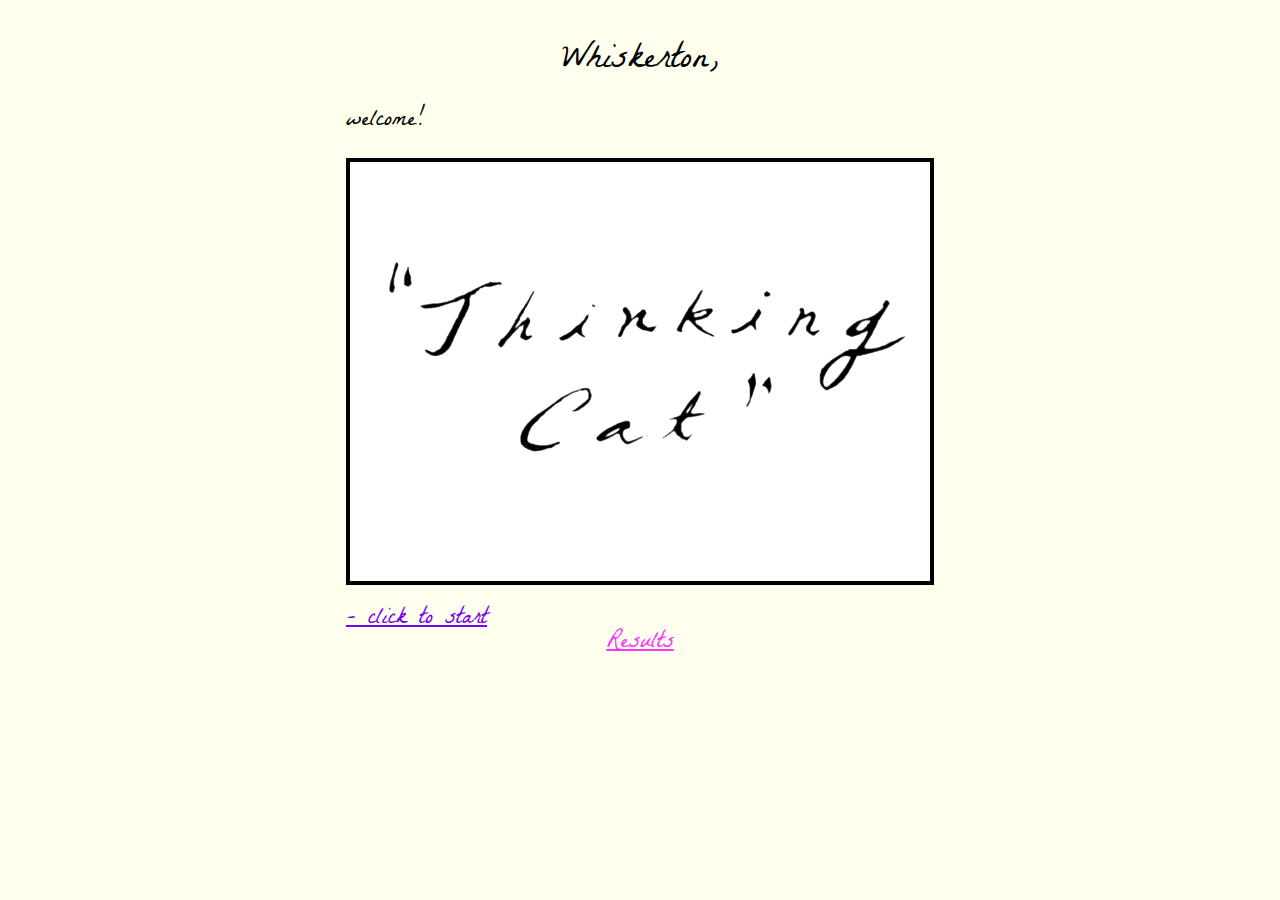
<file: index.html>
<!doctype html>
<html>
  <head>
    <link href="./public/CSS/stylenogrid.css" rel="stylesheet" type="text/css">
    <link href="https://fonts.googleapis.com/css?family=Cedarville+Cursive|Dawning+of+a+New+Day|La+Belle+Aurore" rel="stylesheet">
    <title>Thinking Cat</title>
  </head>
  <body>

  <!-- front-end only -->

          <div class="main-container">
              <header><h4>Whiskerton,</h4></header>
              <div id="display-unit">
                <div class="message"></div>
                <div class="room-image">
                  <img src="public/images/x-size.png" usemap= "#map" style="opacity: 0;" />
                  <map name="map" id="map">

                  </map>
                                        <!-- onMouseOver="showChoice('0')"
                      onMouseOut="showChoice('')"/> -->

                </div> <!-- room-image -->
                <div class="status"></div>
                <div class="options"></div>

              </div> <!-- display-unit -->

              <div id="last-link">
                <form>
                <input id="cat-data" name="catdata" value="" />
                <!-- in script.js, always update value of catdata every turn -->
                  <button><a href="results.html">Results</a></button>
                </form>
                <!-- <a href="logout.html">logout</a> -->
              </div> <!-- last-link -->

          </div> <!-- main container -->

    <script src="./public/JS/jquery.js"></script>
    <script src="./public/JS/script.js"></script>
  </body>
</html>
</file>
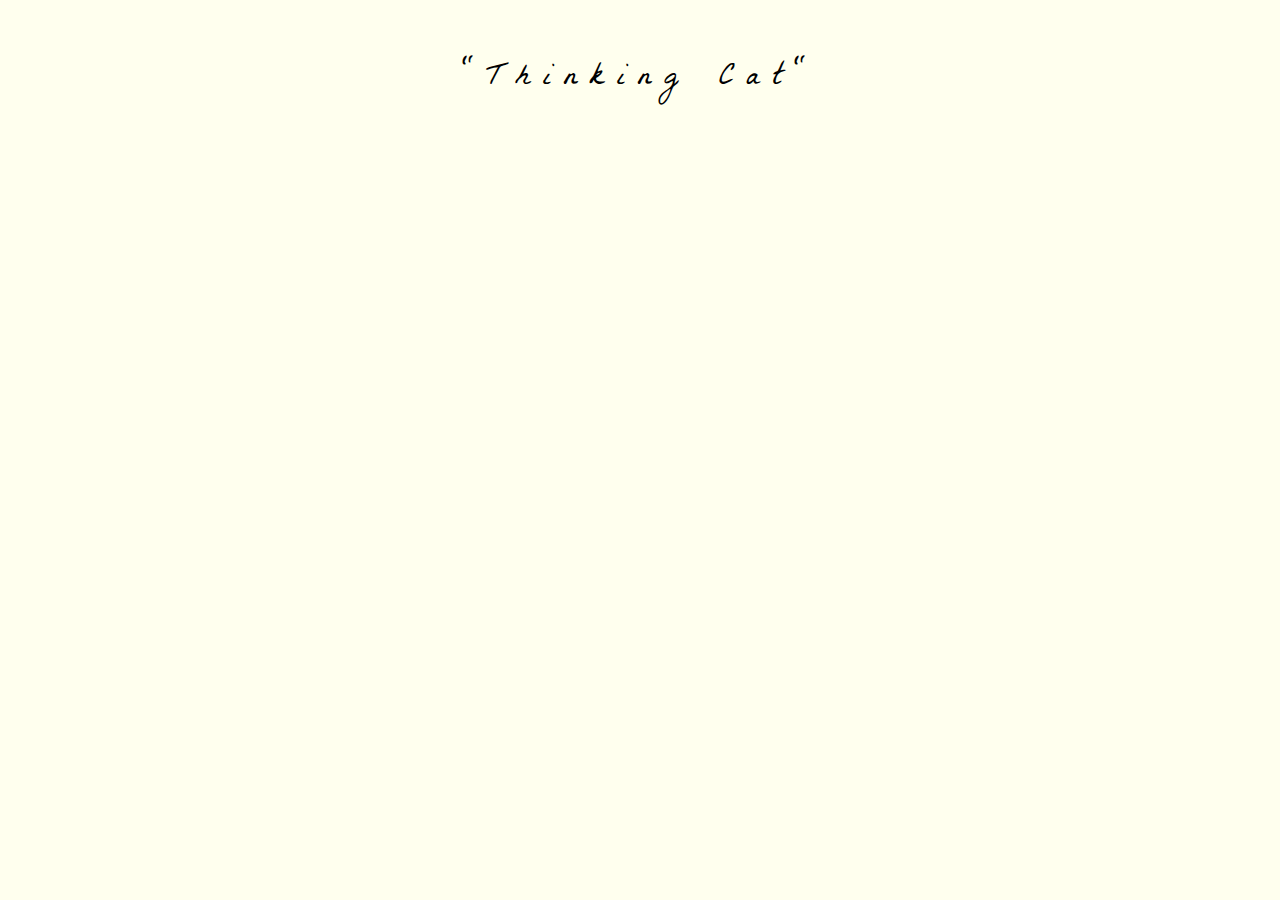
<file: fortext.html>
<!doctype html>
<html>
  <head>
    <link href="./public/CSS/style.css" rel="stylesheet" type="text/css">
    <link href="https://fonts.googleapis.com/css?family=Cedarville+Cursive|Dawning+of+a+New+Day|La+Belle+Aurore" rel="stylesheet">
    <title>Thinking Cat</title>
  </head>
  <body>
    <header><h4>"Thinking Cat"</h4></header>
  </body>
</html>
</file>
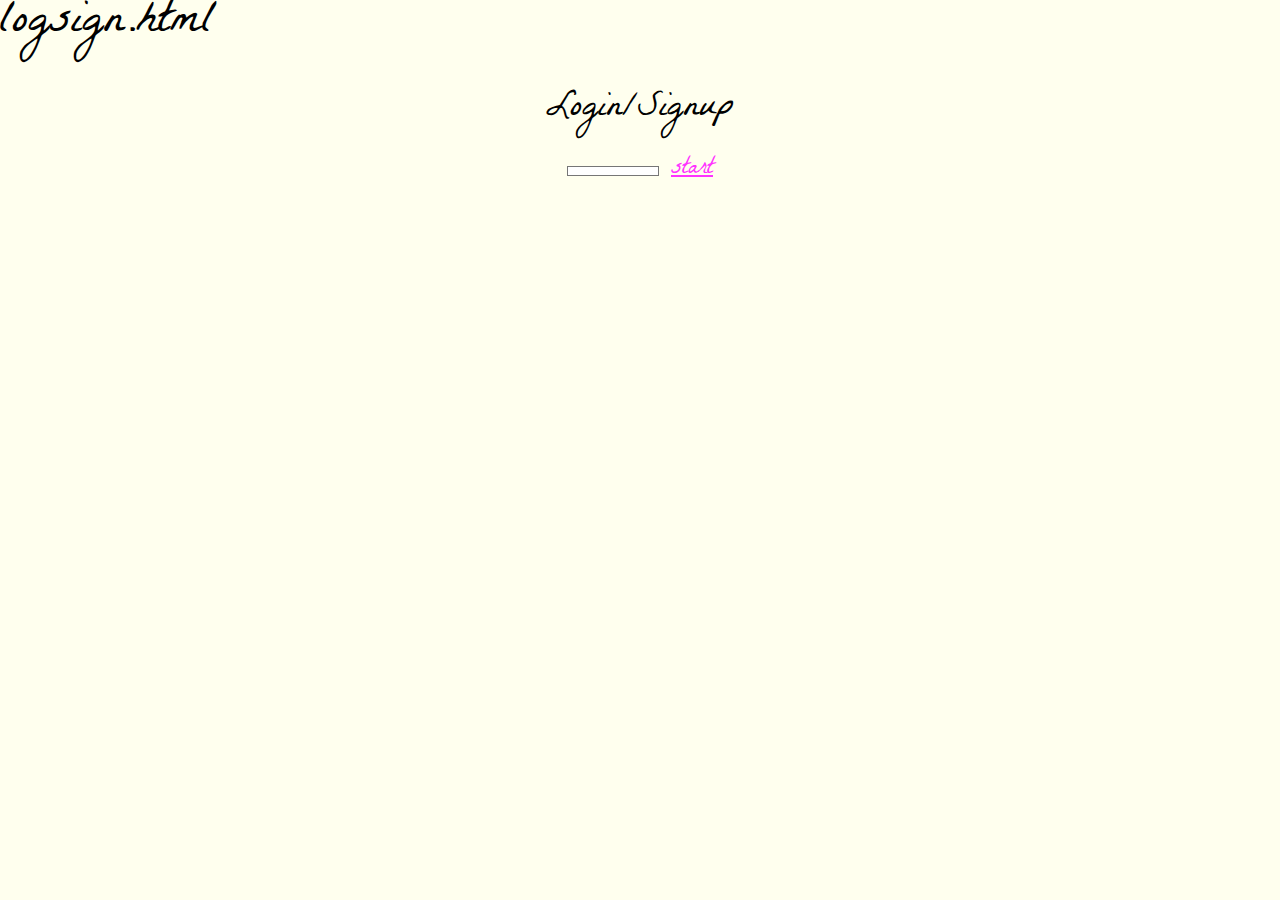
<file: logsign.html>
logsign.html
<!doctype html>
<html>
  <head>
    <link href="./public/CSS/stylenogrid.css" rel="stylesheet" type="text/css">
    <link href="https://fonts.googleapis.com/css?family=Cedarville+Cursive|Dawning+of+a+New+Day|La+Belle+Aurore" rel="stylesheet">
    <title>Thinking Cat</title>
  </head>
  <body>

  <!-- front-end only -->

          <div class="main-container">
              <header><h4>Login/Signup</h4></header>
              <div id="form-unit">

                <!-- <img src="http://your-image.jpg" style="visibility: hidden;" /> -->
                <!-- script.js jquery dynamic elements live here -->

              </div> <!-- form-unit -->

              <div id="last-link">
                <form>
                <input id="login-form" name="login" value="" />
                <!-- in script.js, always update value of catdata every turn -->
                  <button><a href="index.html">start</a></button>
                </form>
                <!-- <a href="logout.html">logout</a> -->
              </div> <!-- result -->

          </div> <!-- main container -->

    <script src="./public/JS/jquery.js"></script>
    <!-- <script src="./public/JS/script.js"></script> -->
  </body>
</html>
</file>
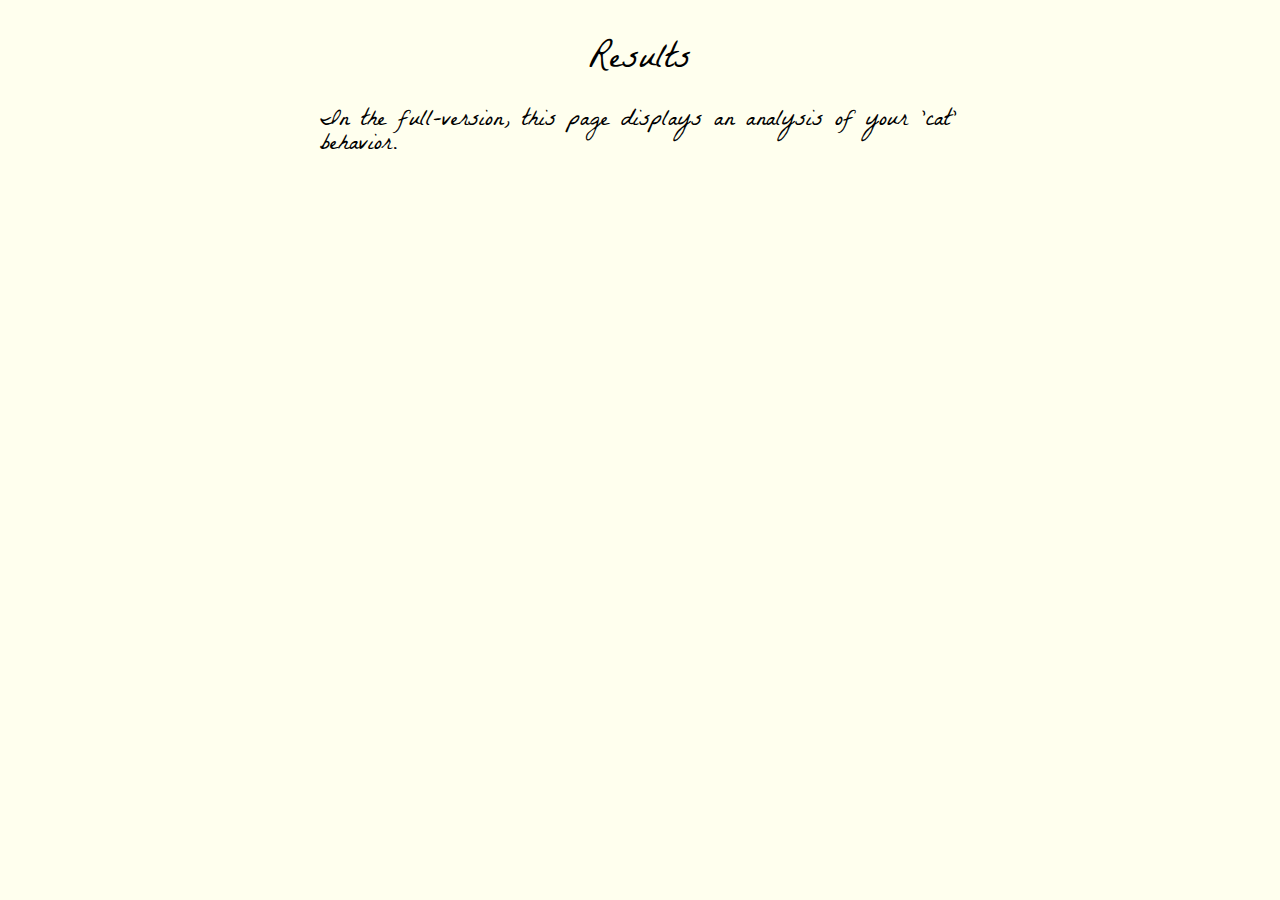
<file: results.html>
<!doctype html>
<html>
  <head>
    <link href="./public/CSS/stylenogrid.css" rel="stylesheet" type="text/css">
    <link href="https://fonts.googleapis.com/css?family=Cedarville+Cursive|Dawning+of+a+New+Day|La+Belle+Aurore" rel="stylesheet">
    <title>Thinking Cat</title>
  </head>
  <body>

  <!-- front-end only -->

    <div class="main-container">
      <header><h4>Results</h4></header>

<!-- adding for f e only version -->
<!-- adding for f e only version -->


  <div id="results-unit" class="graph">

    <!-- script.js jquery dynamic elements live here -->
    <h2>In the full-version, this page displays an analysis of your 'cat' behavior.</h2>

  </div> <!-- results-unit -->


<!-- adding for f e only version -->
<!-- adding for f e only version -->

    </div> <!-- main container -->

    <script src="./public/JS/jquery.js"></script>
    <!-- <script src="./public/JS/script.js"></script> -->
  </body>
</html>
</file>
<file: public/CSS/stylenogrid.css>
/* http://meyerweb.com/eric/tools/css/reset/
   v2.0 | 20110126
   License: none (public domain)
*/

html, body, div, span, applet, object, iframe,
h1, h2, h3, h4, h5, h6, p, blockquote, pre,
a, abbr, acronym, address, big, cite, code,
del, dfn, em, img, ins, kbd, q, s, samp,
small, strike, strong, sub, sup, tt, var,
b, u, i, center,
dl, dt, dd, ol, ul, li,
fieldset, form, label, legend,
table, caption, tbody, tfoot, thead, tr, th, td,
article, aside, canvas, details, embed,
figure, figcaption, footer, header, hgroup,
menu, nav, output, ruby, section, summary,
time, mark, audio, video, button {
  margin: 0;
  padding: 0;
  border: 0;
  font-size: 100%;
  font: inherit;
  vertical-align: baseline;
}
/* HTML5 display-role reset for older browsers */
article, aside, details, figcaption, figure,
footer, header, hgroup, menu, nav, section {
  display: block;
}
body {
  line-height: 1;
}
ol, ul {
  list-style: none;
}
blockquote, q {
  quotes: none;
}
blockquote:before, blockquote:after,
q:before, q:after {
  content: '';
  content: none;
}
table {
  border-collapse: collapse;
  border-spacing: 0;
}

/*  end reset.css */
/*  end reset.css */
/*  end reset.css */
/*  end reset.css */

/*html,body {
  height:100%;
}*/

/*  end reset.css */
/*  end reset.css */
/*  end reset.css */


body {
  /* font-family: 'Dawning of a New Day', cursive; */
  font-family: 'La Belle Aurore', cursive;
  font-size: 3em;
  background-color: #FFE;
}

.main-container {
  display: flex;
  flex-direction: column;
  justify-content: flex-start;
  align-items: center;
  zoom: 0.5;
  -moz-transform: scale(0.5);
  margin: 2% 25% 0% 25%;
}

header {
  text-decoration-style: bold;
  margin: 0% 5% 2% 5%;
}

h1 {
  font-size: 0.6em;
  line-height: 3em;
  letter-spacing: 1em;
}

h4 {
  font-size: 1.5em;
  line-height: 2em;
}

.message{
  display: block;
  margin: 0 0 4% 0;
}

#form-unit {
  font-size: 0.7em;
  line-height: 1.4em;
}

#display-unit {
}

#results-unit {
}

form label {
  text-align: center;
}

.form-input {
  display: block;
  font-size: 0.8em;
}

.room-image {
  position: relative;
  background-size: cover;
  border: 8px solid black;
}

.room-image img{
}

.clickable {
  position: absolute;
  border: 2px solid pink;
  background-color: rgba(155,0,0,0.5);
}

.opts {
  display: flex;
  flex-direction: row;
  justify-content: center;
  align-items: space-between;
  font-size: 0.8em;
  /*margin: 2% 0 2% 0;*/
}

.opt {
}

.status {
  padding: 2% 0 2% 0;
  font-size: 0.7em;
}

#result {
  color: #F3F;
  text-decoration: underline;
  justify-content: center;
}

input {
  text-decoration: underline;
  /*display:inline-block; */
}

button, a {
  background: none;
  border: none;
  color: #F3F;
  text-decoration: underline;
  cursor: pointer;
}

.opt {
  background: none;
  border: none;
  color: #70F;
  text-decoration: underline;
  cursor: pointer;
}

/* make button look the same as the link */
span {
  color: #F3F;
  text-decoration: underline;
  justify-content: left;
}

#last-link {
}

#email {
  display: none;
}

#cat-data {
  display: none;
}

#poem {
  margin-top: 15%;
}
</file>
<file: public/CSS/style.css>
/* http://meyerweb.com/eric/tools/css/reset/
   v2.0 | 20110126
   License: none (public domain)
*/

html, body, div, span, applet, object, iframe,
h1, h2, h3, h4, h5, h6, p, blockquote, pre,
a, abbr, acronym, address, big, cite, code,
del, dfn, em, img, ins, kbd, q, s, samp,
small, strike, strong, sub, sup, tt, var,
b, u, i, center,
dl, dt, dd, ol, ul, li,
fieldset, form, label, legend,
table, caption, tbody, tfoot, thead, tr, th, td,
article, aside, canvas, details, embed,
figure, figcaption, footer, header, hgroup,
menu, nav, output, ruby, section, summary,
time, mark, audio, video, button {
  margin: 0;
  padding: 0;
  border: 0;
  font-size: 100%;
  font: inherit;
  vertical-align: baseline;
}
/* HTML5 display-role reset for older browsers */
article, aside, details, figcaption, figure,
footer, header, hgroup, menu, nav, section {
  display: block;
}
body {
  line-height: 1;
}
ol, ul {
  list-style: none;
}
blockquote, q {
  quotes: none;
}
blockquote:before, blockquote:after,
q:before, q:after {
  content: '';
  content: none;
}
table {
  border-collapse: collapse;
  border-spacing: 0;
}

/*  end reset.css */
/*  end reset.css */
/*  end reset.css */
/*  end reset.css */
/*html,body {
  height:100%;
}*/
/*  end reset.css */
/*  end reset.css */
/*  end reset.css */


body {
  /* font-family: 'Dawning of a New Day', cursive; */
  font-family: 'La Belle Aurore', cursive;
  font-size: 2em;
  background-color: #FFE;
}

h1 {
  font-size: 0.6em;
  line-height: 3em;
  letter-spacing: 1em;
}

.main-container {
  overflow: hidden;
  display: flex;
  width: 70%;
  height: 70%;
  padding: 0 5% 5% 5%;
}

header {

  text-align: center;
  letter-spacing: 0.4em;
  text-decoration-style: bold;
  margin: 5% 5% 2% 5%;
}

#form-area {
  font-size: 0.7em;
  line-height: 1.4em;
}

form label {
  text-align: center;
}

.form-input {
  display: block;
  font-size: 0.8em;
}

#display-unit {
  width: 100%;
}

#results-unit {
  width: 100%;
  margin-top: 5%;
}

#email {
  display: none;
}

#cat-data {
  display: none;
}

.message{
  margin: 0 0 4% 0;
}

/*.border-div {
  position: relative;
  border: 12px solid #000;
  width: 80%;
  height: 0 auto;
  padding-top: 65%;
}*/

.room-image {
  display: flex;
  position: relative;
  outline: 12px solid #000;
  width: 80%;
  height: 0 auto;
  padding-top: 53%;
  background-size: cover;
  overflow: auto
  margin-bottom: 4%;
}

/* make button look the same as the link */

.clickable {
  align-items: stretch;
  position: absolute;
  border: 2px solid pink;
  background-color: rgba(155,0,0,0.5);
}

/*from title to basement*/
/*from basement to boiler*/
/*from basement to hall*/


.opts {
  font-size: 0.8em;
  margin: 2% 0 2% 0;
}

.opt {
  margin: 1% 0 2% 0;
  vertical-align: 90%;
}

.status {
  padding: 2% 0 2% 0;
  font-size: 0.7em;
}

button, a {
  background: none;
  border: none;
  /*padding: 0;*/
  font: inherit;
  color: #F3F;
  text-decoration: underline;
  cursor: pointer;
}

span {
  color: #F3F;
  text-decoration: underline;
  justify-content: center;
}

input {
  text-decoration: underline;
  display:inline-block;
}

#poem {
  grid-row-start: 4;
  grid-column-start: 2;
  margin-top: 15%;
}

#result {
  grid-row-start: 5;
  grid-column-start: 2;
  align-content: center;
  text-align: center;
}
</file>
